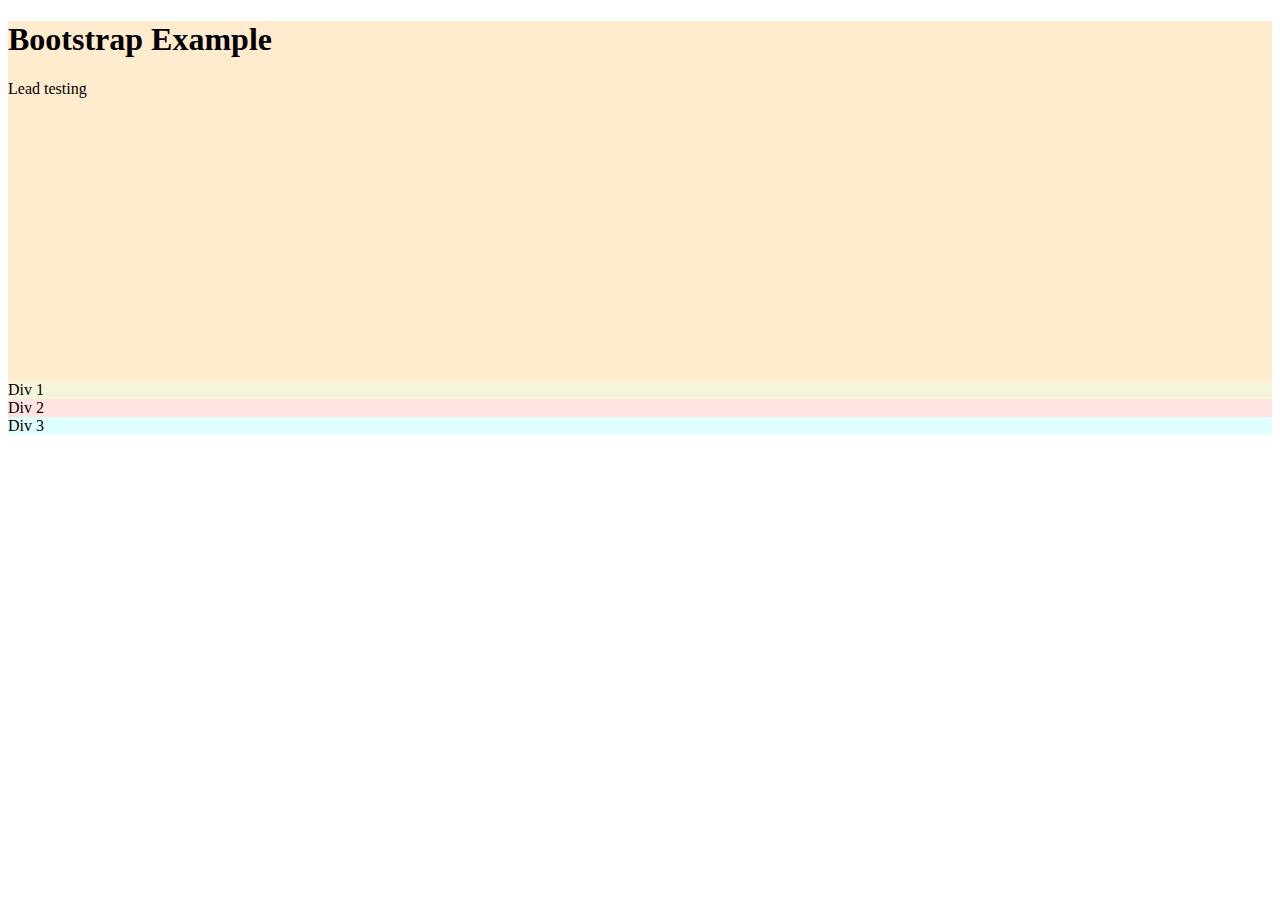
<file: index.html>
<!doctype html>
<html lang="en">
  <head>
    <!-- Required meta tags -->
    <meta charset="utf-8">
    <meta name="viewport" content="width=device-width, initial-scale=1, shrink-to-fit=no">
    <!-- Bootstrap CSS -->
    <link rel="stylesheet" href="https://cdn.jsdelivr.net/npm/bootstrap@4.5.3/dist/css/bootstrap.min.css" integrity="sha384-TX8t27EcRE3e/ihU7zmQxVncDAy5uIKz4rEkgIXeMed4M0jlfIDPvg6uqKI2xXr2" crossorigin="anonymous">

    <link rel="stylesheet" href="css/bt.css">

    <title>Bootstrap Example</title>
</head>
<body>
    <div class="jumbotron jumbotron-fluid text-center" style="background-color: blanchedalmond;">
        <div class="container">
            <h1 class = "display-4">Bootstrap Example</h1>
        <p class="lead">Lead testing</p>
        </div>
    </div>

      <div class="row">
          <div class="col-6 col-md-4" style="background-color: beige;">Div 1</div>
          <div class="col-6 col-md-4" style="background-color: mistyrose;">Div 2</div>
          <div class="col-6 col-md-4" style="background-color: lightcyan;">Div 3</div>
      </div>

  </div>

    <!-- Optional JavaScript; choose one of the two! -->
    <!-- Option 1: jQuery and Bootstrap Bundle (includes Popper) -->
    <script src="https://code.jquery.com/jquery-3.5.1.slim.min.js" integrity="sha384-DfXdz2htPH0lsSSs5nCTpuj/zy4C+OGpamoFVy38MVBnE+IbbVYUew+OrCXaRkfj" crossorigin="anonymous"></script>
    <script src="https://cdn.jsdelivr.net/npm/bootstrap@4.5.3/dist/js/bootstrap.bundle.min.js" integrity="sha384-ho+j7jyWK8fNQe+A12Hb8AhRq26LrZ/JpcUGGOn+Y7RsweNrtN/tE3MoK7ZeZDyx" crossorigin="anonymous"></script>
    <!-- Option 2: jQuery, Popper.js, and Bootstrap JS
    <script src="https://code.jquery.com/jquery-3.5.1.slim.min.js" integrity="sha384-DfXdz2htPH0lsSSs5nCTpuj/zy4C+OGpamoFVy38MVBnE+IbbVYUew+OrCXaRkfj" crossorigin="anonymous"></script>
    <script src="https://cdn.jsdelivr.net/npm/popper.js@1.16.1/dist/umd/popper.min.js" integrity="sha384-9/reFTGAW83EW2RDu2S0VKaIzap3H66lZH81PoYlFhbGU+6BZp6G7niu735Sk7lN" crossorigin="anonymous"></script>
    <script src="https://cdn.jsdelivr.net/npm/bootstrap@4.5.3/dist/js/bootstrap.min.js" integrity="sha384-w1Q4orYjBQndcko6MimVbzY0tgp4pWB4lZ7lr30WKz0vr/aWKhXdBNmNb5D92v7s" crossorigin="anonymous"></script>
    -->
  </body>
</html>
</file>
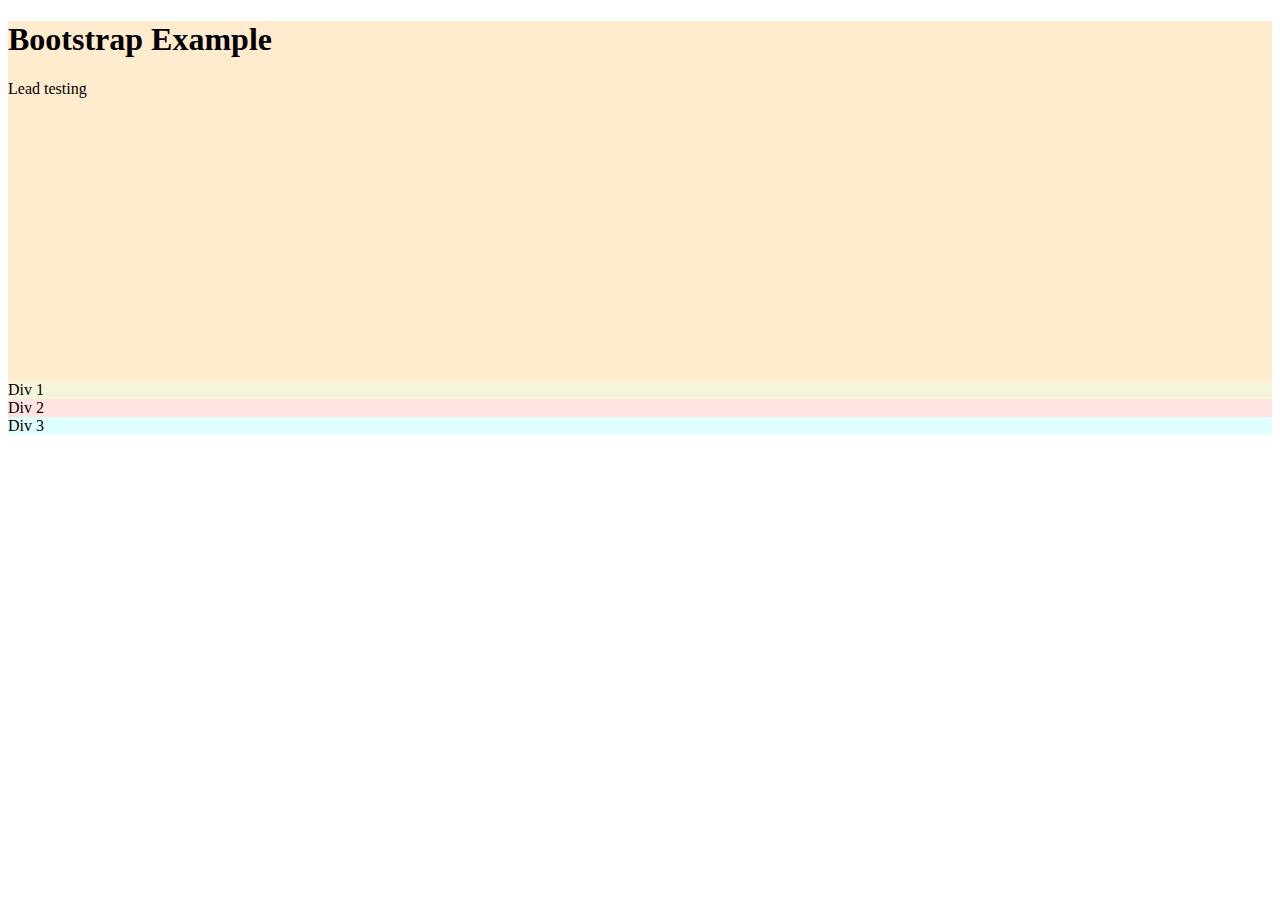
<file: bt.html>
<!doctype html>
<html lang="en">
  <head>
    <!-- Required meta tags -->
    <meta charset="utf-8">
    <meta name="viewport" content="width=device-width, initial-scale=1, shrink-to-fit=no">
    <!-- Bootstrap CSS -->
    <link rel="stylesheet" href="https://cdn.jsdelivr.net/npm/bootstrap@4.5.3/dist/css/bootstrap.min.css" integrity="sha384-TX8t27EcRE3e/ihU7zmQxVncDAy5uIKz4rEkgIXeMed4M0jlfIDPvg6uqKI2xXr2" crossorigin="anonymous">

    <link rel="stylesheet" href="css/bt.css">

    <title>Bootstrap Example</title>
</head>
<body>
    <div class="jumbotron jumbotron-fluid text-center" style="background-color: blanchedalmond;">
        <div class="container">
            <h1 class = "display-4">Bootstrap Example</h1>
        <p class="lead">Lead testing</p>
        </div>
    </div>

      <div class="row">
          <div class="col-6 col-md-4" style="background-color: beige;">Div 1</div>
          <div class="col-6 col-md-4" style="background-color: mistyrose;">Div 2</div>
          <div class="col-6 col-md-4" style="background-color: lightcyan;">Div 3</div>
      </div>

  </div>

    <!-- Optional JavaScript; choose one of the two! -->
    <!-- Option 1: jQuery and Bootstrap Bundle (includes Popper) -->
    <script src="https://code.jquery.com/jquery-3.5.1.slim.min.js" integrity="sha384-DfXdz2htPH0lsSSs5nCTpuj/zy4C+OGpamoFVy38MVBnE+IbbVYUew+OrCXaRkfj" crossorigin="anonymous"></script>
    <script src="https://cdn.jsdelivr.net/npm/bootstrap@4.5.3/dist/js/bootstrap.bundle.min.js" integrity="sha384-ho+j7jyWK8fNQe+A12Hb8AhRq26LrZ/JpcUGGOn+Y7RsweNrtN/tE3MoK7ZeZDyx" crossorigin="anonymous"></script>
    <!-- Option 2: jQuery, Popper.js, and Bootstrap JS
    <script src="https://code.jquery.com/jquery-3.5.1.slim.min.js" integrity="sha384-DfXdz2htPH0lsSSs5nCTpuj/zy4C+OGpamoFVy38MVBnE+IbbVYUew+OrCXaRkfj" crossorigin="anonymous"></script>
    <script src="https://cdn.jsdelivr.net/npm/popper.js@1.16.1/dist/umd/popper.min.js" integrity="sha384-9/reFTGAW83EW2RDu2S0VKaIzap3H66lZH81PoYlFhbGU+6BZp6G7niu735Sk7lN" crossorigin="anonymous"></script>
    <script src="https://cdn.jsdelivr.net/npm/bootstrap@4.5.3/dist/js/bootstrap.min.js" integrity="sha384-w1Q4orYjBQndcko6MimVbzY0tgp4pWB4lZ7lr30WKz0vr/aWKhXdBNmNb5D92v7s" crossorigin="anonymous"></script>
    -->
  </body>
</html>
</file>
<file: css/bt.css>
.jumbotron {
    background-image: url("https://www.wallpaperflare.com/static/380/767/692/sunset-boulevard-photo-mountains-sunrise-wallpaper.jpg");
    color:black;
    /*background-size: cover;*/
    
    background-position: 80% 15%;
    height: 40vh;
    /*vh = viewport height*/
}
</file>
